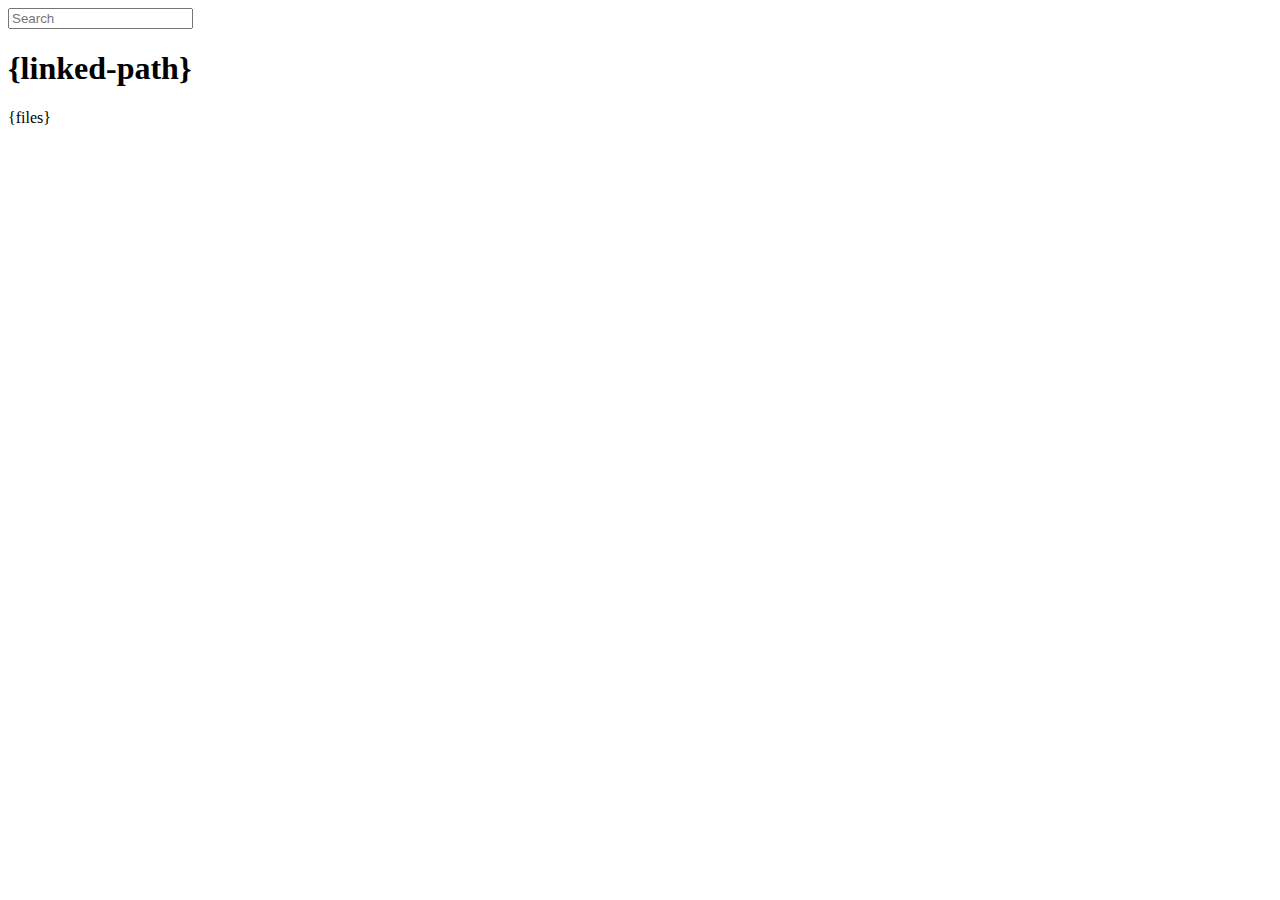
<file: node_modules/express/node_modules/connect/lib/public/directory.html>
<html>
  <head>
    <title>listing directory {directory}</title>
    <style>{style}</style>
    <script>
      function $(id){
        var el = 'string' == typeof id
          ? document.getElementById(id)
          : id;

        el.on = function(event, fn){
          if ('content loaded' == event) event = 'DOMContentLoaded';
          el.addEventListener(event, fn, false);
        };

        el.all = function(selector){
          return $(el.querySelectorAll(selector));
        };

        el.each = function(fn){
          for (var i = 0, len = el.length; i < len; ++i) {
            fn($(el[i]), i);
          }
        };

        el.getClasses = function(){
          return this.getAttribute('class').split(/\s+/);
        };

        el.addClass = function(name){
          var classes = this.getAttribute('class');
          el.setAttribute('class', classes
            ? classes + ' ' + name
            : name);
        };

        el.removeClass = function(name){
          var classes = this.getClasses().filter(function(curr){
            return curr != name;
          });
          this.setAttribute('class', classes);
        };

        return el;
      }

      function search() {
        var str = $('search').value
          , links = $('files').all('a');

        links.each(function(link){
          var text = link.textContent;

          if ('..' == text) return;
          if (str.length && ~text.indexOf(str)) {
            link.addClass('highlight');
          } else {
            link.removeClass('highlight');
          }
        });
      }

      $(window).on('content loaded', function(){
        $('search').on('keyup', search);
      });
    </script>
  </head>
  <body class="directory">
    <input id="search" type="text" placeholder="Search" autocomplete="off" />
    <div id="wrapper">
      <h1>{linked-path}</h1>
      {files}
    </div>
  </body>
</html>
</file>
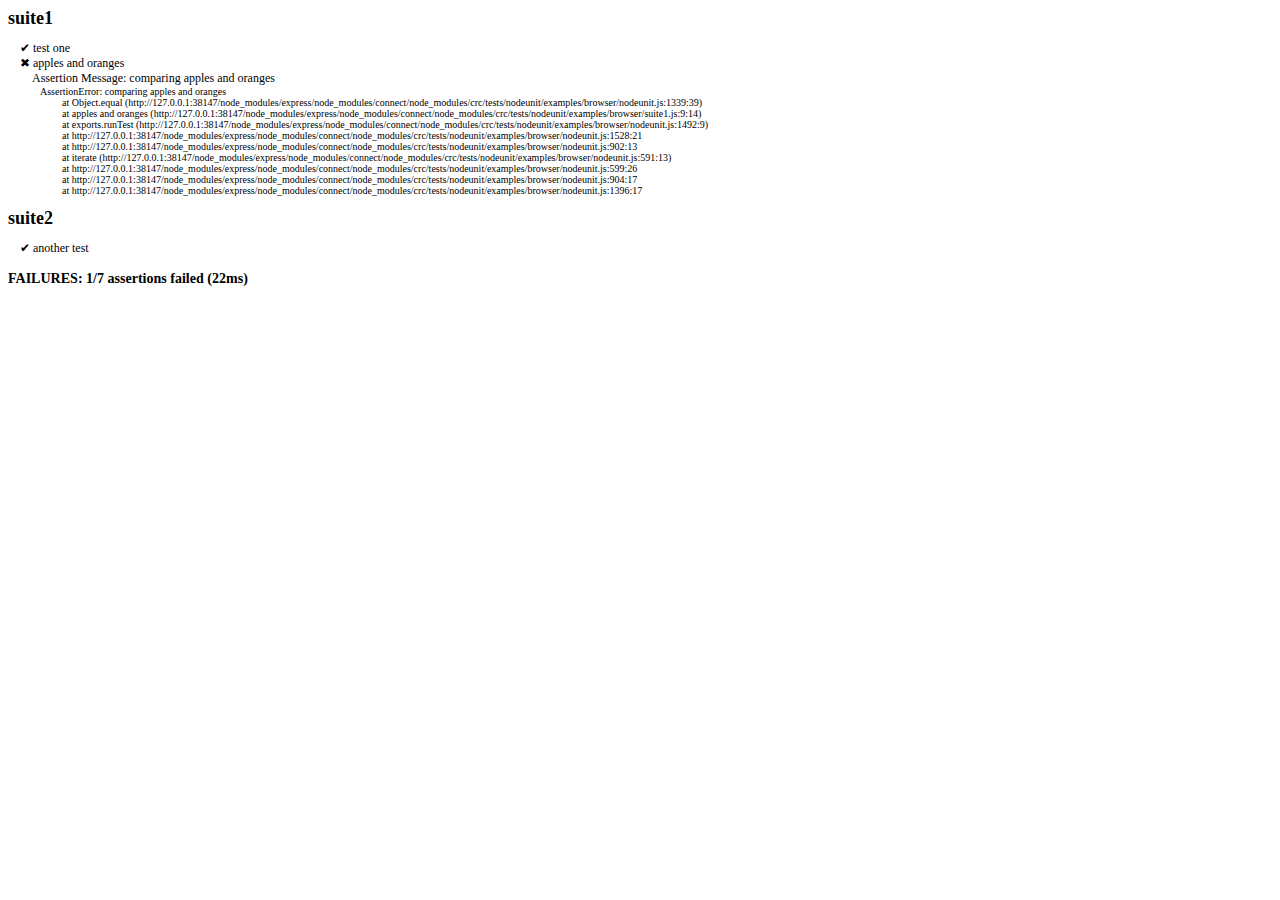
<file: node_modules/express/node_modules/connect/node_modules/crc/tests/nodeunit/examples/browser/test.html>
<html>
  <head>
    <title>Example tests</title>
    <script src="nodeunit.js"></script>
    <script src="suite1.js"></script>
    <script src="suite2.js"></script>
  </head>
  <body>
    <script>
      nodeunit.run({
        'suite1': suite1,
        'suite2': suite2
      });
    </script>
  </body>
</html>
</file>
